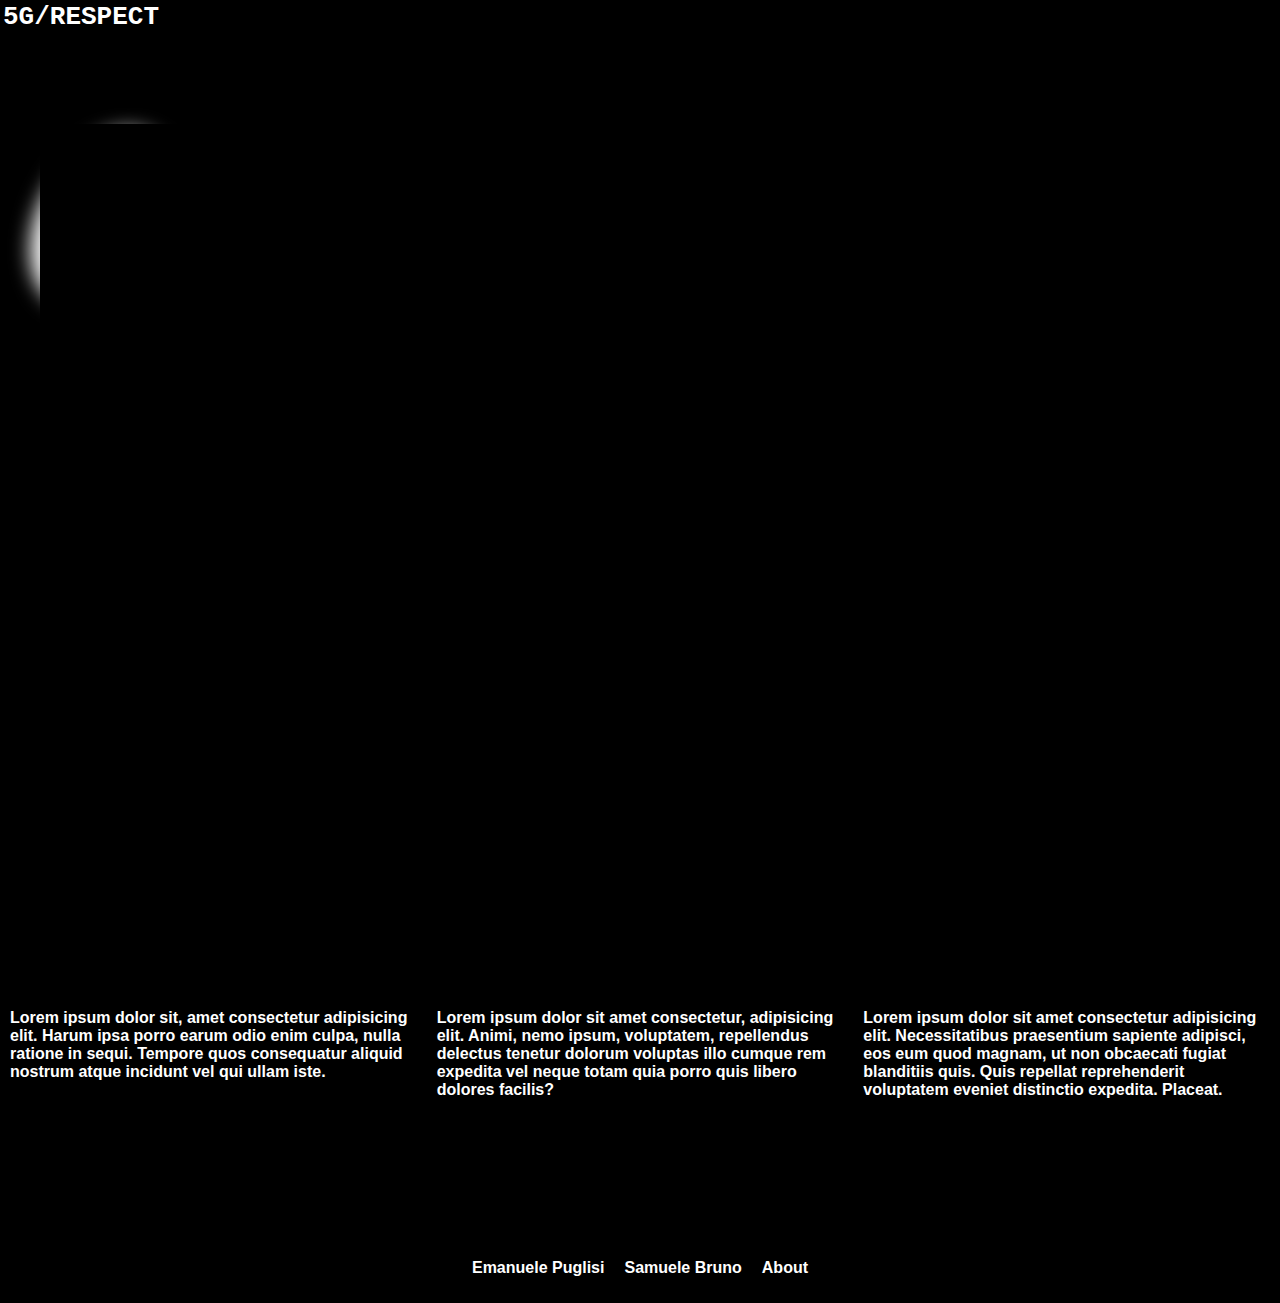
<file: docs/page1.html>
<!DOCTYPE html>
<html lang="en">
<head>
    <meta charset="UTF-8">
    <meta http-equiv="X-UA-Compatible" content="IE=edge">
    <meta name="viewport" content="width=device-width, initial-scale=1.0">
    <link rel="stylesheet" href="../style/style_page1.css">
    <title>Respect</title>
</head>
<body>
  <div class="Header">
    <div class="title">5G/RESPECT</div>
    <div class="progects"><a href="">More Progects</a></div>
  </div>
  <div class="Main">
    <div class="videoHolder">
      <div class="pallini">
        <div class="particle0"></div>
      </div>
      <iframe src="https://www.youtube.com/embed/xd7uNKw0GVs" encrypted-media; frameborder="0"; allowfullscreen>
        
      </iframe>
    </div>
  </div>
  <div class="Texts">
    <p>Lorem ipsum dolor sit, amet consectetur adipisicing elit. Harum ipsa porro earum odio enim culpa, nulla ratione in sequi. Tempore quos consequatur aliquid nostrum atque incidunt vel qui ullam iste.</p>
    <p>Lorem ipsum dolor sit amet consectetur, adipisicing elit. Animi, nemo ipsum, voluptatem, repellendus delectus tenetur dolorum voluptas illo cumque rem expedita vel neque totam quia porro quis libero dolores facilis?</p>
    <p>Lorem ipsum dolor sit amet consectetur adipisicing elit. Necessitatibus praesentium sapiente adipisci, eos eum quod magnam, ut non obcaecati fugiat blanditiis quis. Quis repellat reprehenderit voluptatem eveniet distinctio expedita. Placeat.</p>
  </div>
  <div class="Bottom">
    <p>Emanuele Puglisi</p>
    <p>Samuele Bruno</p>
    <p id="link">About</p>
  </div>
  <script src="../script/script_page1.js"></script>
</body>
</html>
</file>
<file: style/style_page1.css>
html{
  min-height: 100%;
}

body{
  margin: 0;
  padding: 0;
  box-sizing: border-box;
  background-color: black;
  min-height: 100%;
  color: white;
}

.Header{
  display: flex;
  margin: 2px 3px;
}

.Header a{
  text-decoration: none;
  color: white;
  display: none;
}

.Header .title{
  font-weight: bold;
  font-family: monospace;
  font-size: xx-large;
}

.Header .progects{
  font-weight: bold;
  font-family: monospace;
}

.Main{
  display: flex;
  justify-content: center;
}

.Main .videoHolder{
  background-color: black;
  margin-top: 10vh;
  margin-bottom: 25vh;
}

iframe{
  width: 1200px;
  height: 70vh;
}


.Texts{
  display: flex;
  justify-content: space-between;
  font-weight: bold;
  font-family: sans-serif;
  margin-bottom: 12vh;
}

.Texts p{
  width: fit-content;
  padding: 10px;
}

.Bottom{
  display: flex;
  justify-content: center;
  font-weight: bold;
  font-family: sans-serif;
}

.Bottom p{
  width: fit-content;
  padding: 10px;
}

.Bottom #link{
  transition: 0.5s;
}

.Bottom #link:hover{
  cursor: pointer;
  color: rgb(198, 201, 224);
  transition: 0.5s;
}


.pallini{
  background-color: white;
  position: absolute;
  filter: blur(10px) contrast(15);
  z-index: -1;
}
.particle0{
  position: absolute;
  background-color: white;
  height: 15vw;
  width: 10vw;
  border-radius: 50%;
  transform: rotate(30deg);
}


@media only screen and (max-width: 1200px){
  .videoHolder video{
      width: 900px;
      height: 60vh;
  }
}

@media only screen and (max-width: 1024px){
  .videoHolder video{
      width: 750px;
      height: 60vh;
  }
}

@media only screen and (max-width: 768px){
  .videoHolder video{
      width: 600px;
      height: 50vh;
  }
}

@media only screen and (max-width: 600px){
  .videoHolder video{
      width: 350px;
      height: 40vh;
  }
}

@media only screen and (max-width: 365px){
  .videoHolder video{
      width: 280px;
      height: 40vh;
  }
  .Texts p{
      padding: 2px;
  }
  .Bottom p{
      padding: 2px;
  }
}
</file>
